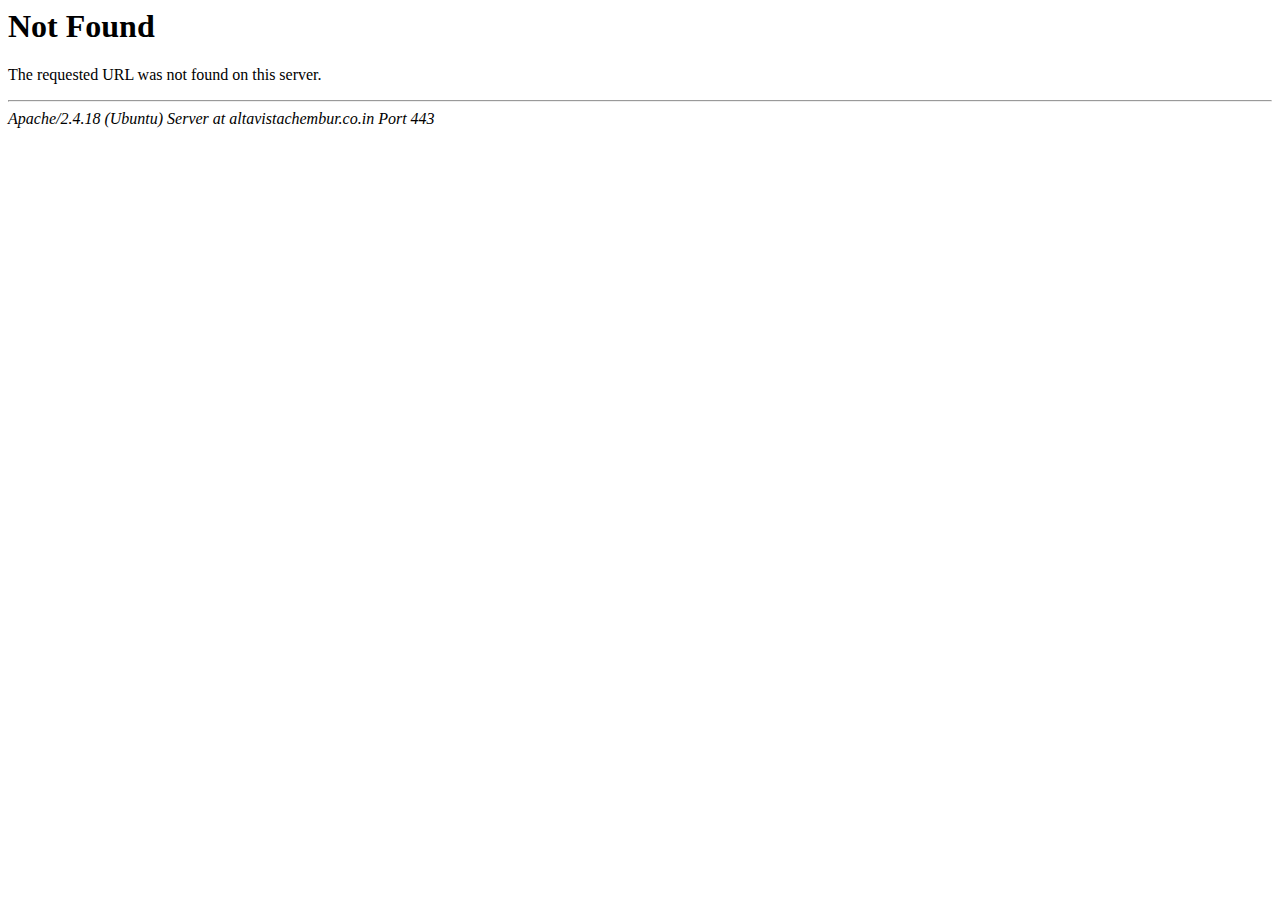
<file: css/ajax-loader.html>
<!DOCTYPE HTML PUBLIC "-//IETF//DTD HTML 2.0//EN">
<html><head>
<title>404 Not Found</title>
</head><body>
<h1>Not Found</h1>
<p>The requested URL was not found on this server.</p>
<hr>
<address>Apache/2.4.18 (Ubuntu) Server at altavistachembur.co.in Port 443</address>
</body></html>
</file>
